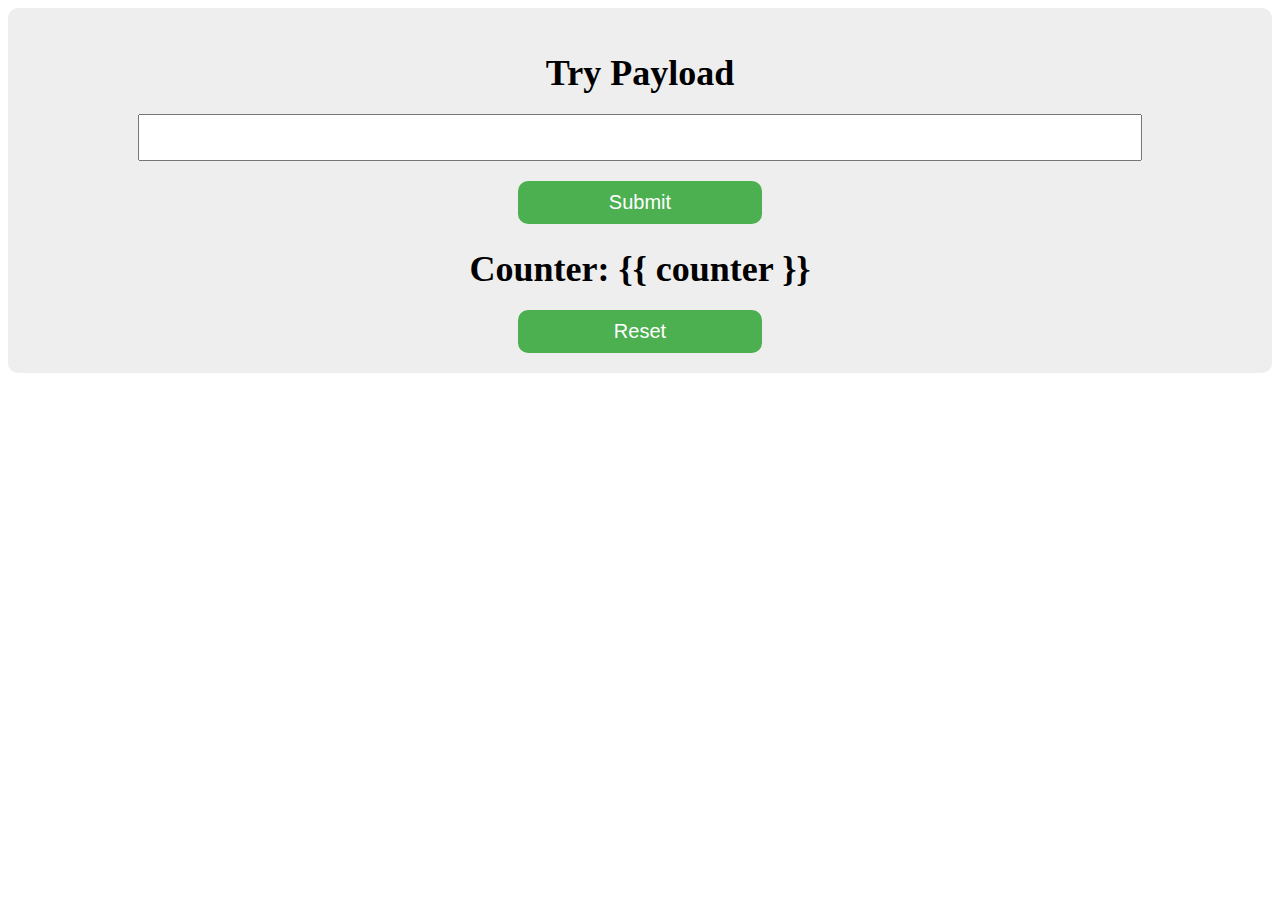
<file: templates/index.html>
<!DOCTYPE html>
<html lang="en">
  <head>
    <meta charset="UTF-8">
    <title>Payload</title>
    <link rel="stylesheet" type="text/css" href="/static/css/style.css" />
  </head>
  <body>
    <form action="/" method="POST">
      <h1>Try Payload</h1>
      <input type="text" name="payload" size="100">
      <input type="submit" name=submit value="Submit">
      <h1>Counter: {{ counter }}</h1>
      <input type="submit" name="reset" value="Reset">
    </form>
  </body>
</html>
</file>
<file: static/css/style.css>
<style>
body {
    font-family: Arial, sans-serif;
    text-align: center;
    padding: 50px;
}
h1 {
    font-size: 36px;
    margin-bottom: 20px;
    text-align: center;
}
form {
    display: inline-block;
    text-align: center;
    padding: 20px;
    background-color: #eee;
    border-radius: 10px;
}
input[type="text"] {
    width: 80%;
    font-size: 20px;
    padding: 10px;
    margin-bottom: 20px;
}
input[name="submit"] {
    width: 20%;
    font-size: 20px;
    padding: 10px;
    background-color: #4CAF50;
    color: white;
    border: none;
    border-radius: 10px;
    cursor: pointer;
}
input[name="reset"] {
    width: 20%;
    font-size: 20px;
    padding: 10px;
    background-color: #4CAF50;
    color: white;
    border: none;
    border-radius: 10px;
    cursor: pointer;
}
</style>
</file>
